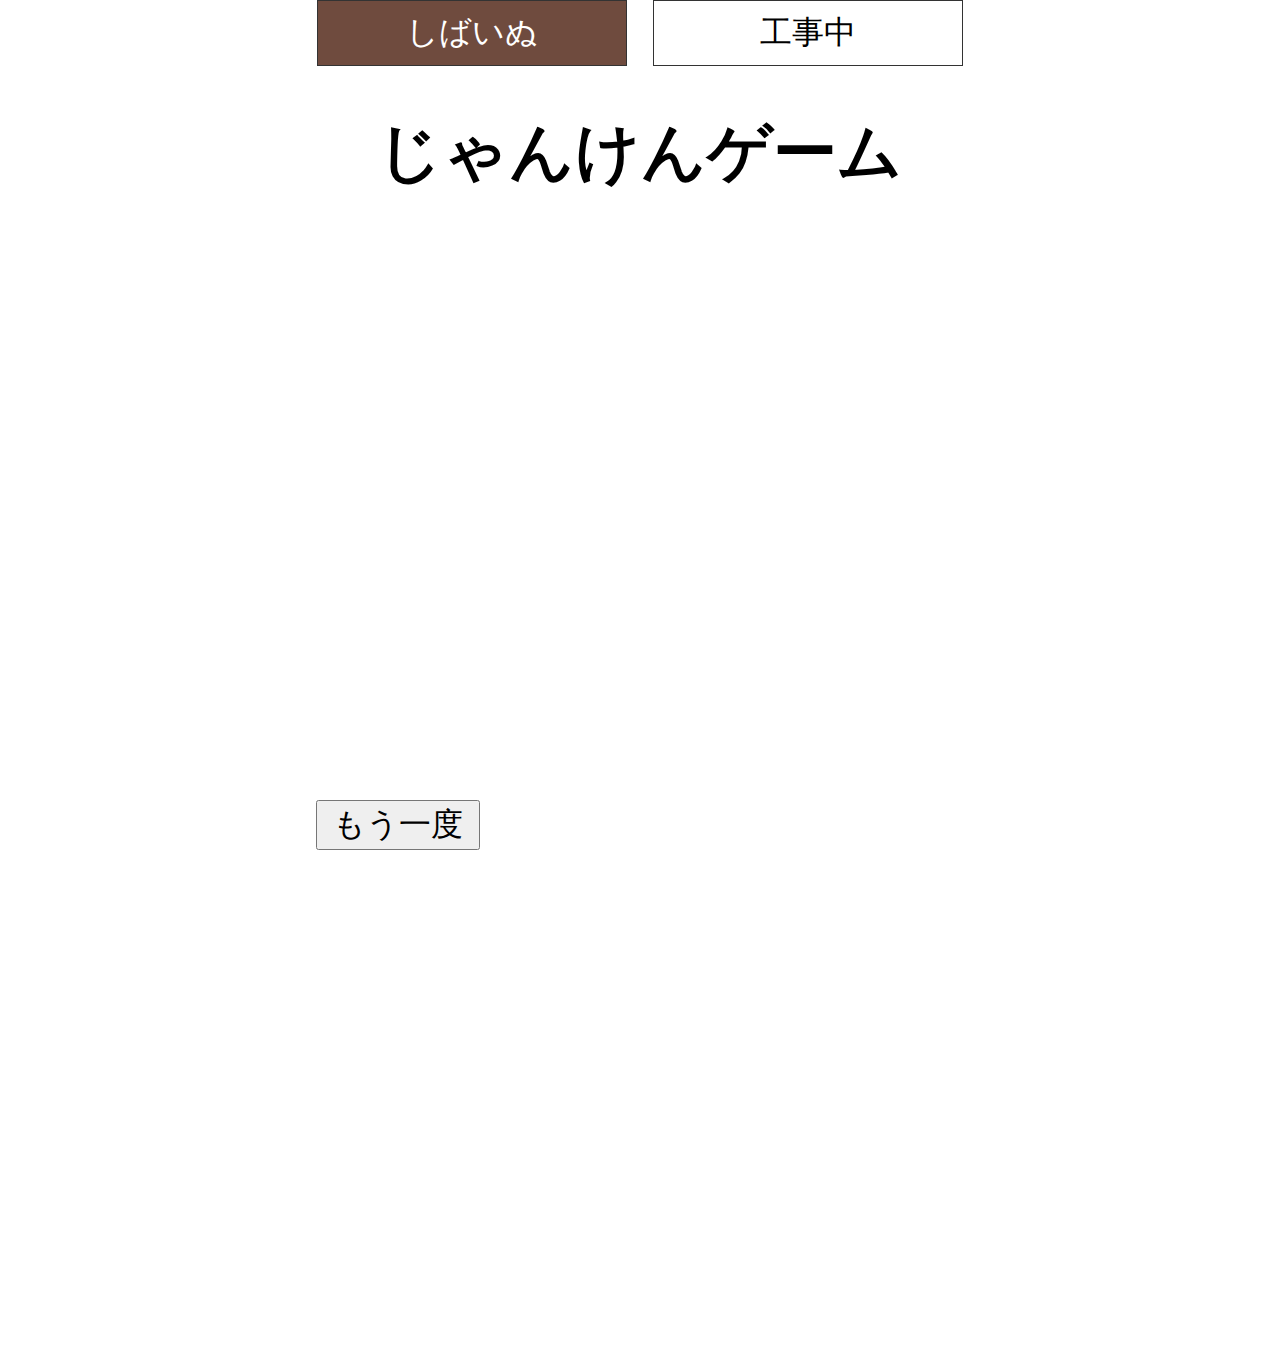
<file: index.html>
<!DOCTYPE html>
<html>
<head>
<meta charset="utf-8">
<meta name="viewport" content="width=device-width, initial-scale=1.0">
<script src="js/jquery-2.1.3.min.js"></script>
<link rel="stylesheet" href="css/sample.css">
<title>じゃんけん</title>
</head>

<!-- 切り替えボタン -->
<div class="buttonBox">
    <a class="button tab-active" id="tab1_button">
      しばいぬ
    </a>
    <a class="button" id="tab2_button">
      工事中
    </a>
  </div>

<!-- ケース別の表示・非表示 -->
    <!-- tab1の場合 -->
    <div class="contents" id="tab1">
        <header><h1 class="tab-h3">じゃんけんゲーム</h1></header>
        <div class="tab-content">


<body>

<main>
 <div class="flex">
  <span id="button">
    <ul>
    <li><div id="box fadeUp" class="box fadeUp"><button onclick="R_Click(0);"><img src="img/shiba_1.png" width="300px">グー</button></div><li></li>
    <li><div id="delay-time01 box fadeUp" class="delay-time01 box fadeUp"><button onclick="R_Click(1);"><img src="img/shiba_2.png" width="300px">チョキ</button></div></li>
    <li><div id="delay-time02 box fadeUp" class="delay-time02 box fadeUp"><button onclick="R_Click(2);"><img src="img/shiba_3.png" width="300px">パー</button></div></li>
    <li><div hidden id="shiba_4"><img src="img/shiba_4.png" width="300px"></div></li>
    <li><div hidden id="shiba_5"><img src="img/shiba_5.png" width="300px"></div></li>
    <li><div hidden id="shiba_6"><img src="img/shiba_6.png" width="300px"></div></li>

    </ul></div>
  
  </span></div>
  
  <span id="Rejan">
    <div id="Rejan1"></div>
    <div id="Rejan2"></div>
  </span>

  <span id="aite">
    <li><div id="delay-time03 box fadeUp" class="delay-time03 box fadeUp"><img src="img/kuroshiba_0.png" width="600px"></div></li>
    <li><div hidden id="kuro_1"><img src="img/kuroshiba_1.png" width="300px"></div></li>
    <li><div hidden id="kuro_2"><img src="img/kuroshiba_2.png" width="300px"></div></li>
    <li><div hidden id="kuro_3"><img src="img/kuroshiba_3.png" width="300px"></div></li>
    <li><div hidden id="kuro_4"><img src="img/kuroshiba_4.png" width="300px"></div></li>
    <li><div hidden id="kuro_5"><img src="img/kuroshiba_5.png" width="300px"></div></li>
    <li><div hidden id="kuro_6"><img src="img/kuroshiba_6.png" width="300px"></div></li>
  </span></br>

  <span id="retry_btn">
    <!-- <p style="font-size:32px; color:black; position:fixed;right:800px; bottom:90px;">カウンター：<span id="count">0</span></p> -->
    <input type="button"  value=" もう一度 " onclick="koshin();count();" style="font-size:32px; color:black; position:fixed;right:800px; bottom:50px;">
    </span>
   
</main> 
   
<footer></footer>

<script>
    function R_Click(p_janken_r) {
            if (p_janken_r === 0) {
        document.getElementById("delay-time01 box fadeUp").style.display = "none";
        document.getElementById("delay-time02 box fadeUp").style.display = "none";
            }
            else if (p_janken_r === 1) {
        document.getElementById("delay-time02 box fadeUp").style.display = "none";
        document.getElementById("box fadeUp").style.display = "none";
            }
            else if (p_janken_r === 2) {
        document.getElementById("box fadeUp").style.display = "none";        
        document.getElementById("delay-time01 box fadeUp").style.display = "none";
            }

        let janken = ['グー','チョキ','パー'];
        let janken_r = Math.floor( Math.random() * 3);

        let p_janken = ['グー','チョキ','パー'];
            if (p_janken_r === 0 && janken_r === 0) {
                Result_end = "あいこです";
                setTimeout(function(){document.getElementById("kuro_1").style.display = "block"}, 2000);
            } else if(p_janken_r === 1 && janken_r === 1) {
                Result_end = "あいこです";
                setTimeout(function(){document.getElementById("kuro_2").style.display = "block"}, 2000);
            } else if(p_janken_r === 2 && janken_r === 2) {
                Result_end = "あいこです";
                setTimeout(function(){document.getElementById("kuro_3").style.display = "block"}, 2000);
            } else if(p_janken_r === 0 && janken_r === 1) {
                Result_end = "あなたの【勝ち】";
                setTimeout(function(){document.getElementById("kuro_5").style.display = "block"}, 2000);
            }else if(p_janken_r === 1 && janken_r === 2) {
                Result_end = "あなたの【勝ち】";
                setTimeout(function(){document.getElementById("kuro_6").style.display = "block"}, 2000);
            }else if(p_janken_r === 2 && janken_r === 0) {
                Result_end = "あなたの【勝ち】";
                setTimeout(function(){document.getElementById("kuro_4").style.display = "block"}, 2000);
            } else if(p_janken_r === 0 && janken_r === 2) {
                Result_end = "あなたの【負け】";
                setTimeout(function(){document.getElementById("box fadeUp").style.display = "none"}, 2000);
                setTimeout(function(){document.getElementById("shiba_4").style.display = "block"}, 2000);
                setTimeout(function(){document.getElementById("kuro_3").style.display = "block"}, 2000);
            } else if(p_janken_r === 1 && janken_r === 0) {
                Result_end = "あなたの【負け】";
                setTimeout(function(){document.getElementById("delay-time01 box fadeUp").style.display = "none"}, 2000);
                setTimeout(function(){document.getElementById("shiba_5").style.display = "block"}, 2000);
                setTimeout(function(){document.getElementById("kuro_1").style.display = "block"}, 2000);
            } else if(p_janken_r === 2 && janken_r === 1) {
                Result_end = "あなたの【負け】";
                setTimeout(function(){document.getElementById("delay-time02 box fadeUp").style.display = "none"}, 2000);
                setTimeout(function(){document.getElementById("shiba_6").style.display = "block"}, 2000);
                setTimeout(function(){document.getElementById("kuro_2").style.display = "block"}, 2000);
            }else {
                Result_end = "あなたの負け";
            }


            setTimeout(function(){document.getElementById("Rejan1").innerHTML = p_janken[p_janken_r] +"を選択しました。ジャンケンの結果は・・・？"}, 100);
            document.getElementById("delay-time03 box fadeUp").style.display = "none";
            
            setTimeout(function(){document.getElementById("Rejan2").innerHTML = "相手は" + janken[janken_r] + " " + Result_end}, 2000);

        }

        function koshin(){
            location.reload();
        }

        // function count(){
        //     var thisCount = $("#count").html();
        //     thisCount = Number(thisCount);
        //     thisCount = thisCount + 1;
        //     $("#count").html(thisCount);
        // }

        

</script>

</body>
</html>

</div>
</div>

<div class="contents" id="tab2">
    <h3 class="tab-h3">
      猫バージョン
    </h3>
    <div class="tab-content">
      工事中
    </div>
  </div>

<script>
  // *******************************************
  // ボタンやタブ切り替えによる表示・非表示の処理
  // *******************************************
  // ①ボタンを監視
  $("#tab1_button").on("click", function () {
    // ②状態をチェック
    // tab1ボタンがアクティブかどうか
    if ($("#tab1_button").hasClass("tab-active")) {
      // アクティブなら何もしない
    } else {
      // ③表示・非表示の処理
      // アクティブではない
      // tab2を非表示
      $("#tab2").hide();
      $("#tab2_button").removeClass("tab-active");
      // tab1を表示
      $("#tab1").fadeIn();
      $("#tab1_button").addClass("tab-active");
    }
  });
  // ①ボタンを監視
  $("#tab2_button").on("click", function () {
    // ②状態をチェック
    // tab2がアクティブかどうか
    if ($("#tab2_button").hasClass("tab-active")) {
      // アクティブなら何もしない
    } else {
      // ③表示・非表示の処理
      // アクティブではない
      // tab1を非表示
      $("#tab1").hide();
      $("#tab1_button").removeClass("tab-active");
      // tab2を表示
      $("#tab2").fadeIn();
      $("#tab2_button").addClass("tab-active");
    }
  });

  </script>
</file>
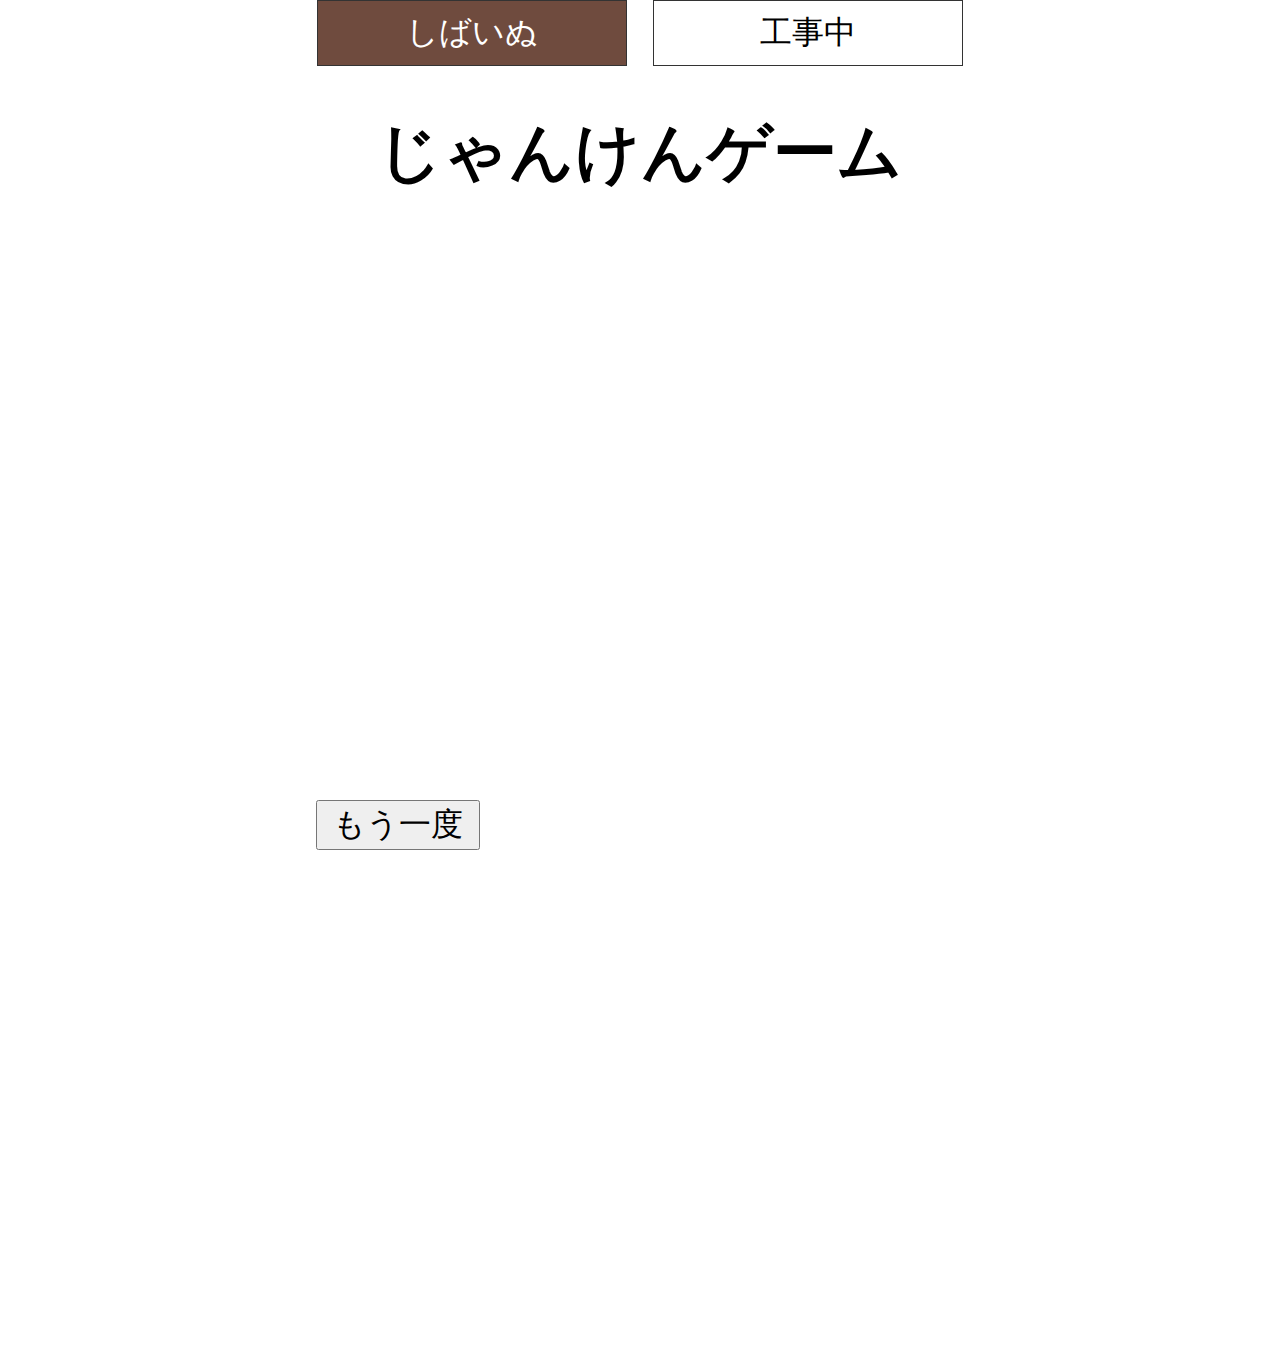
<file: janken_tpl.html>
<!DOCTYPE html>
<html>
<head>
<meta charset="utf-8">
<meta name="viewport" content="width=device-width">
<script src="js/jquery-2.1.3.min.js"></script>
<link rel="stylesheet" href="css/sample.css">
<title>じゃんけん</title>
</head>

<!-- 切り替えボタン -->
<div class="buttonBox">
    <a class="button tab-active" id="tab1_button">
      しばいぬ
    </a>
    <a class="button" id="tab2_button">
      工事中
    </a>
  </div>

<!-- ケース別の表示・非表示 -->
    <!-- tab1の場合 -->
    <div class="contents" id="tab1">
        <header><h1 class="tab-h3">じゃんけんゲーム</h1></header>
        <div class="tab-content">


<body>

<main>
 <div class="flex">
  <span id="button">
    <ul>
    <li><div id="box fadeUp" class="box fadeUp"><button onclick="R_Click(0);"><img src="../img/shiba_1.png" width="300px">グー</button></div><li></li>
    <li><div id="delay-time01 box fadeUp" class="delay-time01 box fadeUp"><button onclick="R_Click(1);"><img src="../img/shiba_2.png" width="300px">チョキ</button></div></li>
    <li><div id="delay-time02 box fadeUp" class="delay-time02 box fadeUp"><button onclick="R_Click(2);"><img src="../img/shiba_3.png" width="300px">パー</button></div></li>
    <li><div hidden id="shiba_4"><img src="../img/shiba_4.png" width="300px"></div></li>
    <li><div hidden id="shiba_5"><img src="../img/shiba_5.png" width="300px"></div></li>
    <li><div hidden id="shiba_6"><img src="../img/shiba_6.png" width="300px"></div></li>

    </ul></div>
  
  </span></div>
  
  <span id="Rejan">
    <div id="Rejan1"></div>
    <div id="Rejan2"></div>
  </span>

  <span id="aite">
    <li><div id="delay-time03 box fadeUp" class="delay-time03 box fadeUp"><img src="../img/kuroshiba_0.png" width="600px"></div></li>
    <li><div hidden id="kuro_1"><img src="../img/kuroshiba_1.png" width="300px"></div></li>
    <li><div hidden id="kuro_2"><img src="../img/kuroshiba_2.png" width="300px"></div></li>
    <li><div hidden id="kuro_3"><img src="../img/kuroshiba_3.png" width="300px"></div></li>
    <li><div hidden id="kuro_4"><img src="../img/kuroshiba_4.png" width="300px"></div></li>
    <li><div hidden id="kuro_5"><img src="../img/kuroshiba_5.png" width="300px"></div></li>
    <li><div hidden id="kuro_6"><img src="../img/kuroshiba_6.png" width="300px"></div></li>
  </span></br>

  <span id="retry_btn">
    <!-- <p style="font-size:32px; color:black; position:fixed;right:800px; bottom:90px;">カウンター：<span id="count">0</span></p> -->
    <input type="button"  value=" もう一度 " onclick="koshin();count();" style="font-size:32px; color:black; position:fixed;right:800px; bottom:50px;">
    </span>
   
</main> 
   
<footer></footer>

<script>
    function R_Click(p_janken_r) {
            if (p_janken_r === 0) {
        document.getElementById("delay-time01 box fadeUp").style.display = "none";
        document.getElementById("delay-time02 box fadeUp").style.display = "none";
            }
            else if (p_janken_r === 1) {
        document.getElementById("delay-time02 box fadeUp").style.display = "none";
        document.getElementById("box fadeUp").style.display = "none";
            }
            else if (p_janken_r === 2) {
        document.getElementById("box fadeUp").style.display = "none";        
        document.getElementById("delay-time01 box fadeUp").style.display = "none";
            }

        let janken = ['グー','チョキ','パー'];
        let janken_r = Math.floor( Math.random() * 3);

        let p_janken = ['グー','チョキ','パー'];
            if (p_janken_r === 0 && janken_r === 0) {
                Result_end = "あいこです";
                setTimeout(function(){document.getElementById("kuro_1").style.display = "block"}, 2000);
            } else if(p_janken_r === 1 && janken_r === 1) {
                Result_end = "あいこです";
                setTimeout(function(){document.getElementById("kuro_2").style.display = "block"}, 2000);
            } else if(p_janken_r === 2 && janken_r === 2) {
                Result_end = "あいこです";
                setTimeout(function(){document.getElementById("kuro_3").style.display = "block"}, 2000);
            } else if(p_janken_r === 0 && janken_r === 1) {
                Result_end = "あなたの【勝ち】";
                setTimeout(function(){document.getElementById("kuro_5").style.display = "block"}, 2000);
            }else if(p_janken_r === 1 && janken_r === 2) {
                Result_end = "あなたの【勝ち】";
                setTimeout(function(){document.getElementById("kuro_6").style.display = "block"}, 2000);
            }else if(p_janken_r === 2 && janken_r === 0) {
                Result_end = "あなたの【勝ち】";
                setTimeout(function(){document.getElementById("kuro_4").style.display = "block"}, 2000);
            } else if(p_janken_r === 0 && janken_r === 2) {
                Result_end = "あなたの【負け】";
                setTimeout(function(){document.getElementById("box fadeUp").style.display = "none"}, 2000);
                setTimeout(function(){document.getElementById("shiba_4").style.display = "block"}, 2000);
                setTimeout(function(){document.getElementById("kuro_3").style.display = "block"}, 2000);
            } else if(p_janken_r === 1 && janken_r === 0) {
                Result_end = "あなたの【負け】";
                setTimeout(function(){document.getElementById("delay-time01 box fadeUp").style.display = "none"}, 2000);
                setTimeout(function(){document.getElementById("shiba_5").style.display = "block"}, 2000);
                setTimeout(function(){document.getElementById("kuro_1").style.display = "block"}, 2000);
            } else if(p_janken_r === 2 && janken_r === 1) {
                Result_end = "あなたの【負け】";
                setTimeout(function(){document.getElementById("delay-time02 box fadeUp").style.display = "none"}, 2000);
                setTimeout(function(){document.getElementById("shiba_6").style.display = "block"}, 2000);
                setTimeout(function(){document.getElementById("kuro_2").style.display = "block"}, 2000);
            }else {
                Result_end = "あなたの負け";
            }


            setTimeout(function(){document.getElementById("Rejan1").innerHTML = p_janken[p_janken_r] +"を選択しました。ジャンケンの結果は・・・？"}, 100);
            document.getElementById("delay-time03 box fadeUp").style.display = "none";
            
            setTimeout(function(){document.getElementById("Rejan2").innerHTML = "相手は" + janken[janken_r] + " " + Result_end}, 2000);

        }

        function koshin(){
            location.reload();
        }

        // function count(){
        //     var thisCount = $("#count").html();
        //     thisCount = Number(thisCount);
        //     thisCount = thisCount + 1;
        //     $("#count").html(thisCount);
        // }

        

</script>

</body>
</html>

</div>
</div>

<div class="contents" id="tab2">
    <h3 class="tab-h3">
      猫バージョン
    </h3>
    <div class="tab-content">
      工事中
    </div>
  </div>

<script>
  // *******************************************
  // ボタンやタブ切り替えによる表示・非表示の処理
  // *******************************************
  // ①ボタンを監視
  $("#tab1_button").on("click", function () {
    // ②状態をチェック
    // tab1ボタンがアクティブかどうか
    if ($("#tab1_button").hasClass("tab-active")) {
      // アクティブなら何もしない
    } else {
      // ③表示・非表示の処理
      // アクティブではない
      // tab2を非表示
      $("#tab2").hide();
      $("#tab2_button").removeClass("tab-active");
      // tab1を表示
      $("#tab1").fadeIn();
      $("#tab1_button").addClass("tab-active");
    }
  });
  // ①ボタンを監視
  $("#tab2_button").on("click", function () {
    // ②状態をチェック
    // tab2がアクティブかどうか
    if ($("#tab2_button").hasClass("tab-active")) {
      // アクティブなら何もしない
    } else {
      // ③表示・非表示の処理
      // アクティブではない
      // tab1を非表示
      $("#tab1").hide();
      $("#tab1_button").removeClass("tab-active");
      // tab2を表示
      $("#tab2").fadeIn();
      $("#tab2_button").addClass("tab-active");
    }
  });

  </script>
</file>
<file: css/sample.css>
body{
    margin:0;
    padding:0;
    text-align:center;
    font-size: 32px;
    
}
header{
    background-color: #fff;
    /* border-bottom: 1px solid #ccc; */
    text-align: center;
}
main{
    /* border-bottom:1px solid #ccc; */
    font-size: 32px;
    text-align:center;
}

li {
    display: inline-block;
    }



footer{
    background-color: #fff;
    /* border-bottom:1px solid #ccc; */
    text-align: center;
}

button{
    cursor: pointer;
    display:inline-block;
    border: white;
    background-color: white;

    /* https://janken.asotetu.work/js_jaken/ */
}

button:hover {
    transform: scale(1.15, 1.15);
}


/*スタート時は要素自体を透過0にするためのopacity:0;を指定する*/
.box{
    opacity: 0;
  }


/*ふわっ*/  
.fadeUp {
    animation-name:fadeUpAnime;
    animation-duration:0.5s;
    animation-fill-mode:forwards;
    opacity: 0;
    }
    @keyframes fadeUpAnime{
        from {
          opacity: 0;
        transform: translateY(100px);
        }
      
        to {
          opacity: 1;
        transform: translateY(0);
        }
      }

.retry_btn {
  position:fixed;
  right:50px;
  bottom:50px;

} 

      
/* アニメーションスタートの遅延時間を決めるCSS*/
.delay-time01{
    animation-delay: 1.5s;
    }

.delay-time02{
    animation-delay: 3.0s;
    }

.delay-time03{
    animation-delay: 4.5s;
    }

    .buttonBox {
        display: flex;
        justify-content: center;
        align-items: center;
      }
      .button {
        color: black;
        border: 1px solid #333;
        width: calc(45% / 2);
        text-align: center;
        padding: 10px;
        margin-right: 26px;
      }
      .button:last-child {
        margin-right: 0;
      }
      .button:hover {
        background-color:#6f4b3e;
        color: #fff;
        cursor: pointer;
      }
      .buttonBox .tab-active {
        background-color: #6f4b3e;
        color: #fff;
      }
      .contents {
        width: 70%;
        margin: 0 auto;
      }
      .tab-content {
        text-align: center;
      }
      [id="tab2"] {
        display: none;
      }
</file>
